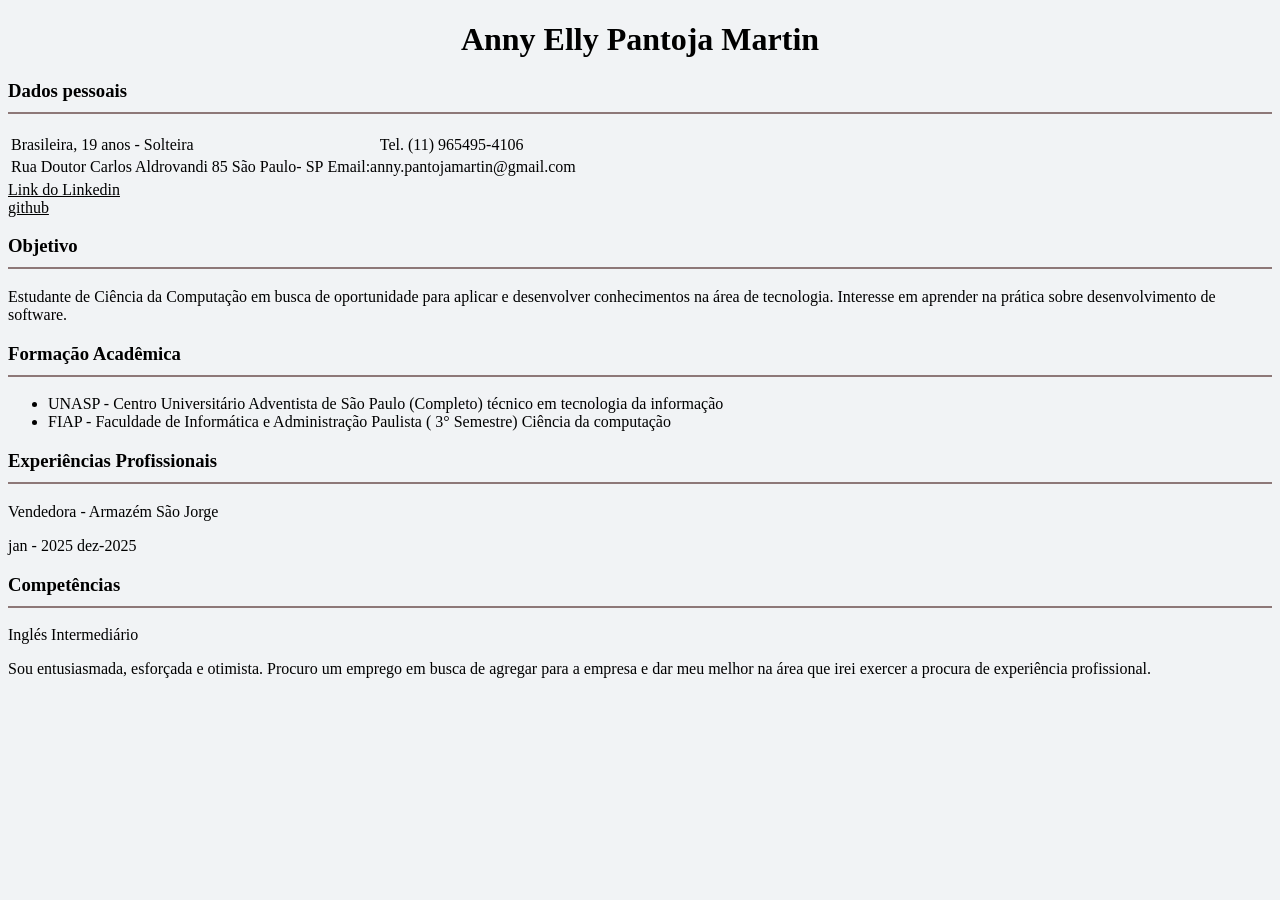
<file: Curriculo/index.html>
<!DOCTYPE html>
<html lang="en">
<head>
    <meta charset="UTF-8">
    <meta name="viewport" content="width=device-width, initial-scale=1.0">
    <link rel="stylesheet" href="style.css">
    <title>Meu Curriculo</title>
</head>
<body>
    <header>
        <h1> Anny Elly Pantoja Martin </h1>
        <h3> Dados pessoais</h3>
        <table>
            <tr>
                <td>Brasileira, 19 anos - Solteira </td>
                <td style="text-align: center;">Tel. (11) 965495-4106 </td>
            </tr>
            <tr>
                <td> Rua Doutor Carlos Aldrovandi 85 São Paulo- SP</td>
                <td style="text-align: right;" > Email:anny.pantojamartin@gmail.com </td>
            </tr>
            <tr>
            </tr>
        </table>
    </header>
    <main>
        <a href="https://www.linkedin.com/in/anny-elly-pantoja-martin/" target="_blank"> Link do Linkedin</a> 
        <br>
        <a href="https://github.com/AnnyElly" target="_blank">github</a>       
       <div class="Objetivo">
            <h3>Objetivo</h3>
            <p>Estudante de Ciência da Computação em busca de oportunidade para aplicar e desenvolver conhecimentos na área de tecnologia. Interesse em aprender na prática sobre desenvolvimento de software.</p>
       </div> 

       <div class="Formação">
        <h3>Formação Acadêmica</h3>
        <ul>
            <li>
               UNASP - Centro Universitário Adventista de São Paulo (Completo) 
técnico em tecnologia da informação

            </li>
            <li>
                FIAP - Faculdade de Informática e Administração Paulista ( 3° Semestre)
Ciência da computação 

            </li>
        </ul>
       </div>

       <div class="Experiencias">
            <h3> Experiências Profissionais </h3>
            <p>Vendedora - Armazém São Jorge</p>
            <p>jan - 2025    dez-2025</p>
       </div>

       <div class="Competências">
        <h3>Competências</h3>
        <p>Inglés Intermediário</p>
        <p>Sou entusiasmada, esforçada e otimista. Procuro um emprego em busca de agregar para a empresa e dar meu melhor na área que irei exercer a procura de experiência profissional.</p>
       </div>
    </main>
</body>
</html>
</file>
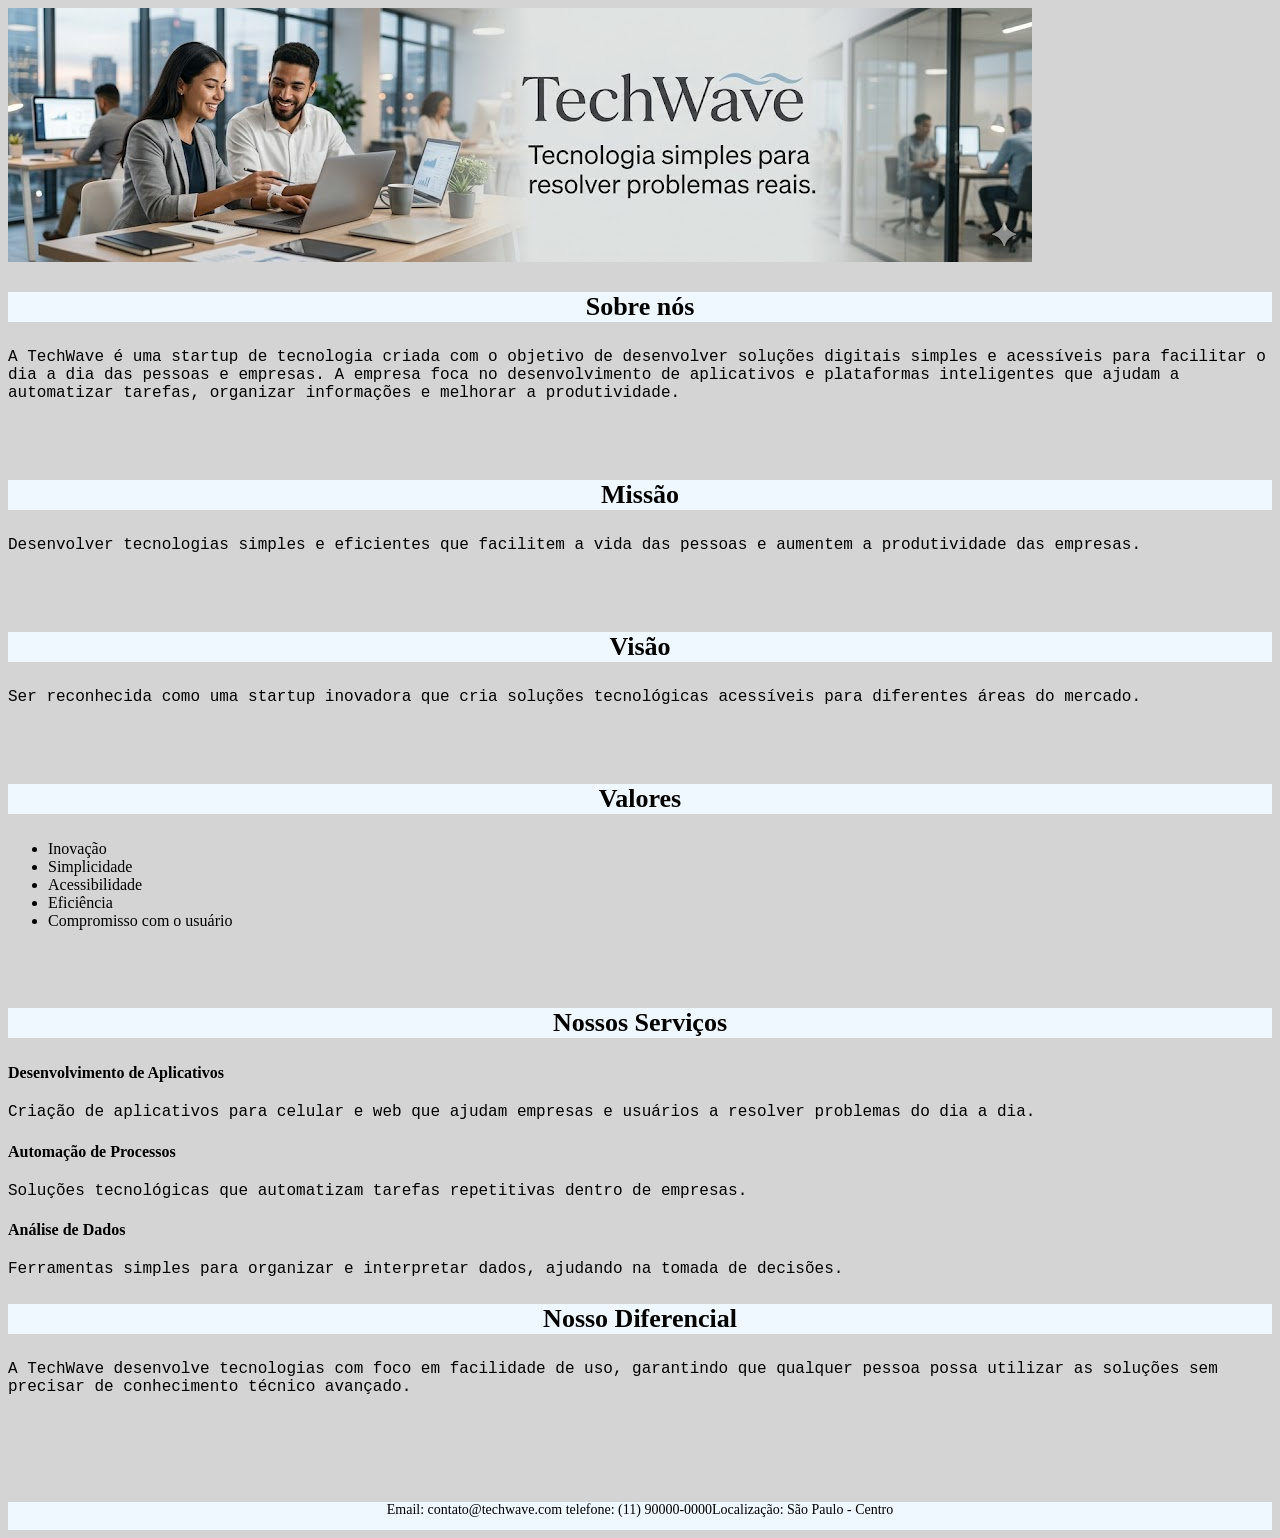
<file: TechWave/index.html>
<!DOCTYPE html>
<html lang="en">
<head>
    <meta charset="UTF-8">
    <meta name="viewport" content="width=device-width, initial-scale=1.0">
    <link rel="stylesheet" href="style.css">
    <title>TechWave</title>
</head>
<body>
    <header>
        <img src="/TechWave/techwave.jpg" alt="ft da techwave">
    </header>

    <main>
        <div class="Cabeça">
            <h3>Sobre nós</h3>
            <p>A TechWave é uma startup de tecnologia criada com o objetivo de desenvolver soluções digitais simples e acessíveis para facilitar o dia a dia das pessoas e empresas. A empresa foca no desenvolvimento de aplicativos e plataformas inteligentes que ajudam a automatizar tarefas, organizar informações e melhorar a produtividade.</p>
        </div>
            <br>
            <br>
        <div>
            <h3>Missão</h3>
            <p>Desenvolver tecnologias simples e eficientes que facilitem a vida das pessoas e aumentem a produtividade das empresas.</p>
            <br>
            <br>
            <h3>Visão</h3>
            <p>Ser reconhecida como uma startup inovadora que cria soluções tecnológicas acessíveis para diferentes áreas do mercado.</p>
            <br>
            <br>

            <h3>Valores</h3>
            <ul>
                <li>Inovação</li>
                <li>Simplicidade</li>
                <li>Acessibilidade</li>
                <li>Eficiência</li>
                <li>Compromisso com o usuário</li>
            </ul>
        </div>
            <br>
            <br>


        <div class="Cabeça">
            <h3>Nossos Serviços</h3>
            <h4>Desenvolvimento de Aplicativos</h4>
            <p>Criação de aplicativos para celular e web que ajudam empresas e usuários a resolver problemas do dia a dia.</p>

            <h4>Automação de Processos</h4>
            <p>Soluções tecnológicas que automatizam tarefas repetitivas dentro de empresas.</p>

            <h4>Análise de Dados</h4>
            <p>Ferramentas simples para organizar e interpretar dados, ajudando na tomada de decisões.</p>

            <h3>Nosso Diferencial</h3>
            <p>A TechWave desenvolve tecnologias com foco em facilidade de uso, garantindo que qualquer pessoa possa utilizar as soluções sem precisar de conhecimento técnico avançado.</p>

        </div>
        <br>
        <br>
        <br>
        <br>
        <br>

    </main>
    <footer>
        <table>
            <th>
                <tr> Email: contato@techwave.com</tr>
                <tr> telefone: (11) 90000-0000</tr>
                <tr>Localização: São Paulo - Centro</tr>
            </th>
        </table>
    </footer>
</body>
</html>
</file>
<file: Curriculo/style.css>
body{
    background-color: rgb(241, 243, 245);
}

h1{
    display: flex;
    justify-content:center ;
    align-items: center;
}

h3{
    border-bottom: 2px solid rgb(141, 120, 120);
    display: block;
    width: 100%;
    padding-bottom: 10px;
}

table{
   display: flex;
    justify-content: space-between;
    width: 100%;
}

a{
    color: black;
}
</file>
<file: TechWave/style.css>
body{
    background-color: rgb(212, 212, 213);
}

h3{

    font-size: 26px;
    border-bottom: 10;
    text-align: center;
    background-color: aliceblue;
}

.cabeça{
    top: 0;

    width: 100%;
    height: 100%;
}

p{
    font-family: 'Courier New', Courier, monospace;
    text-align: left;
    
}

footer{

    background-color: aliceblue;
    width: 100%;
    height: 100%;
    font-size: 14px;
    text-align: center;

}
</file>
